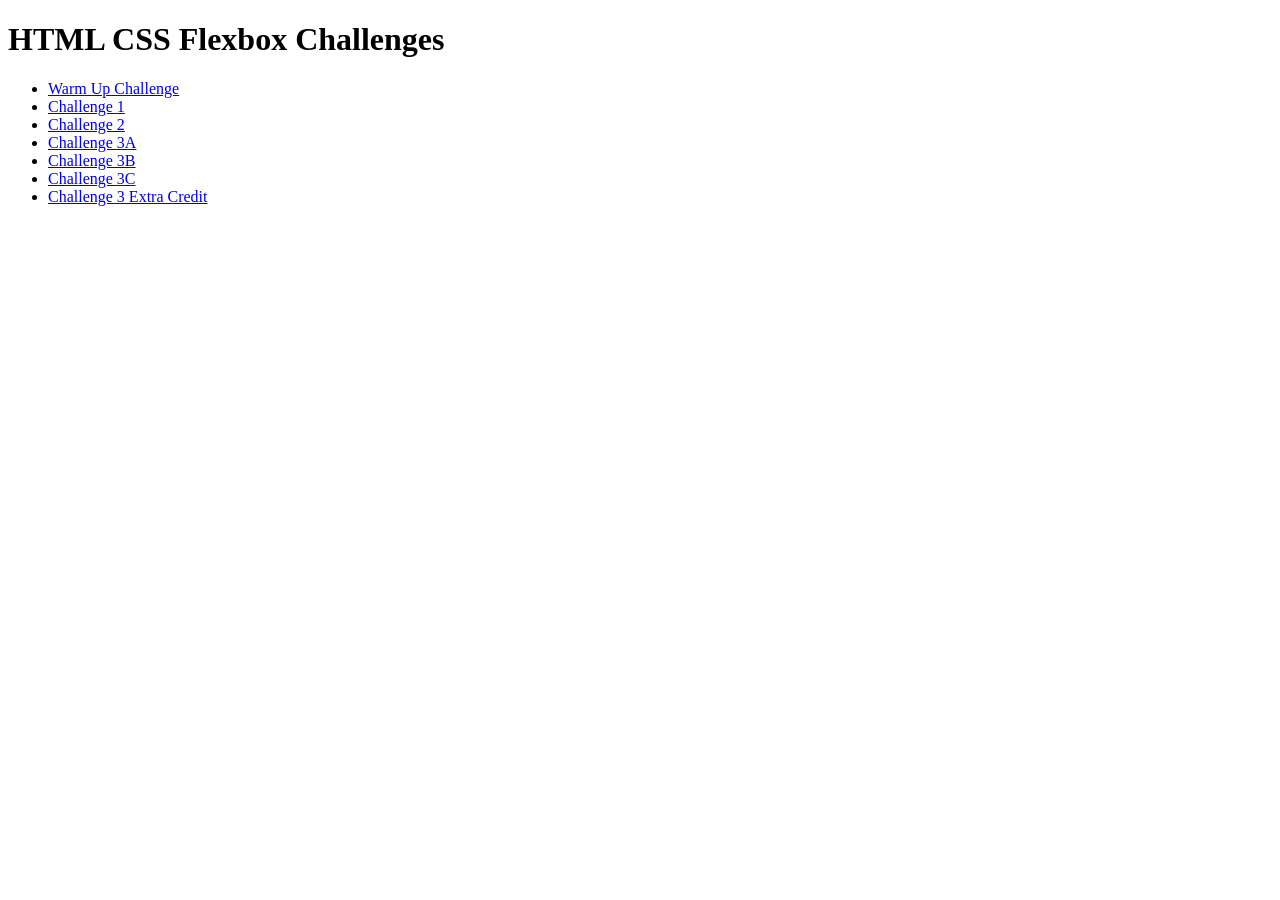
<file: index.html>
<!DOCTYPE html>
<html lang="en">
<head>
    <meta charset="UTF-8">
    <title>HTML CSS Flexbox Challenges</title>
</head>
<body>
    <h1>HTML CSS Flexbox Challenges</h1>
    <ul>
        <li><a href="warm_up_challenge/">Warm Up Challenge</a></li>
        <li><a href="challenge_1/">Challenge 1</a></li>
        <li><a href="challenge_2/">Challenge 2</a></li>
        <li><a href="challenge_3/challenge_3a/">Challenge 3A</a></li>
        <li><a href="challenge_3/challenge_3b/">Challenge 3B</a></li>
        <li><a href="challenge_3/challenge_3c/">Challenge 3C</a></li>
        <li><a href="challenge_3/challenge_3_extra_credit/">Challenge 3 Extra Credit</a></li>
    </ul>
</body>
</html>
</file>
